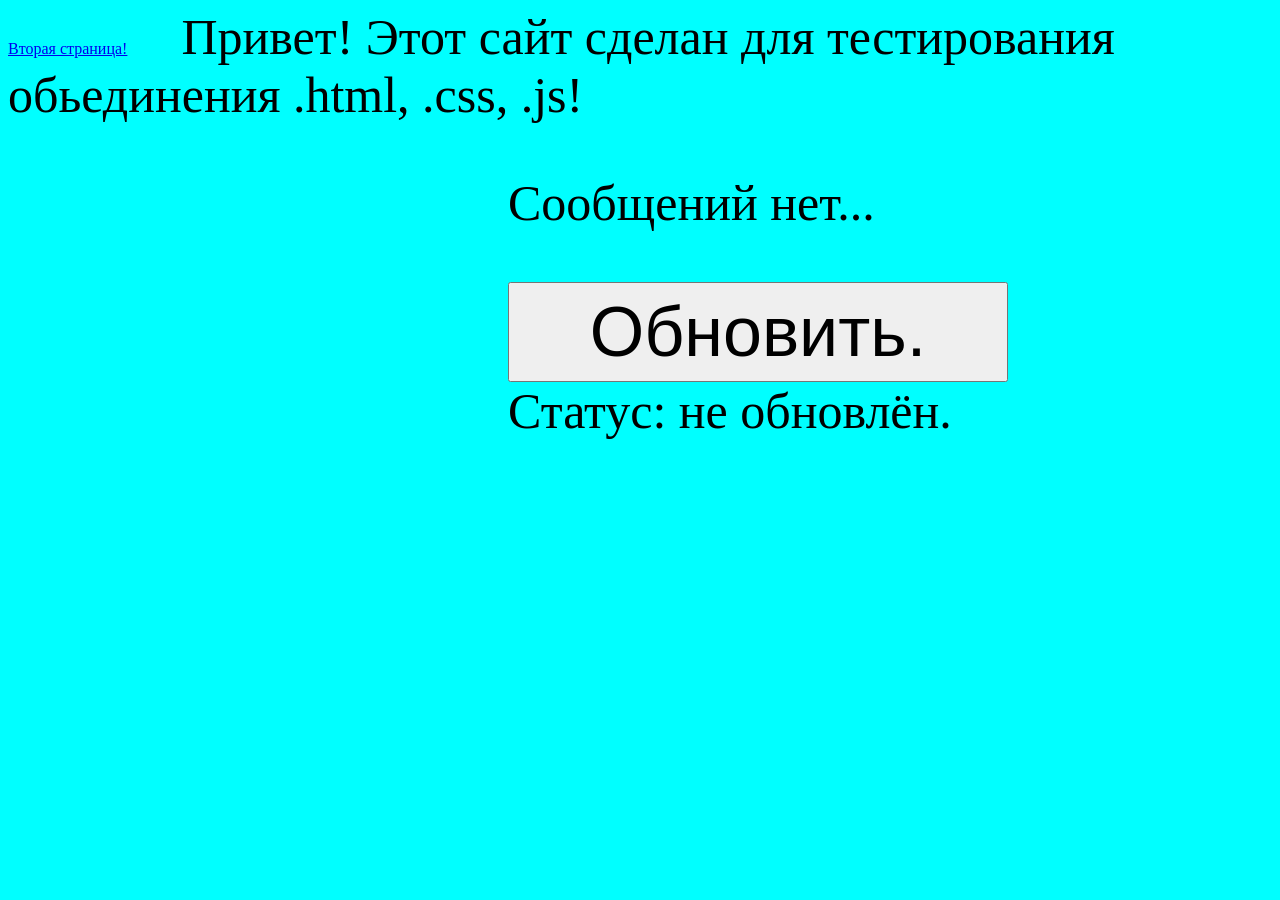
<file: index.html>
<!DOCTYPE html>
<html>
<head>
    <meta charset="UTF-8">
    <title>Title</title>
    <link rel="stylesheet" href="style.css">
</head>

<body id="sitl">
    <a href="second.html">Вторая страница!</a>
    <h>Привет! Этот сайт сделан для тестирования обьединения .html, .css, .js!</h><br>
    <p id="message">Сообщений нет...</p>
    <button id="myButton" style="font-size:70px">Обновить.</button><br>
    <p1 id="button">Статус: не обновлён.</p1>
    <script src="script.js"></script>
</body>


</html>
</file>
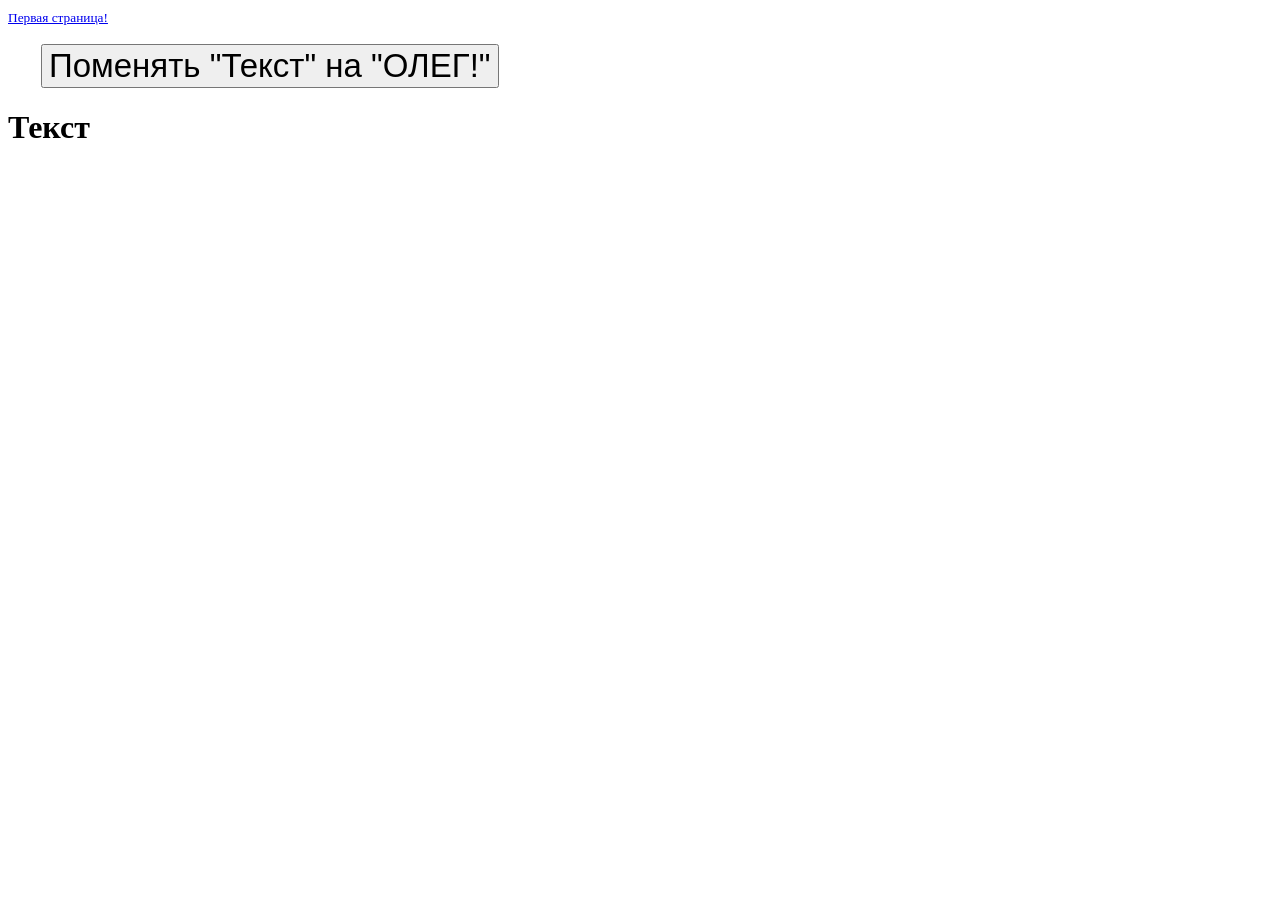
<file: second.html>
<!DOCTYPE html>
<html>
<head>
    <meta charset="UTF-8">
    <title>Its a test title!</title>
    <link rel="stylesheet" href="start.css">
</head>

<body>
    <a href="index.html" style="font-size: 13.33px">Первая страница!</a><br><br>
    <button id="but" style="font-size: 33px">Поменять "Текст" на "ОЛЕГ!"</button><br>
    <h1 id="changer">Текст</h1>
    <script href='script.js'></script>
</body>


</html>
</file>
<file: style.css>
@keyframes colorChange {
    10% {color: red};
    40% {color: blue};
    70% {color: white};
    100% {color:beige};
}



body {
    background-color: aqua;
}

h {
    margin-left: 50px;
    font-size: 50px
}

p1 {
    font-size: 50px;
    margin-left: 500px
}

p {
    font-size: 50px;
    margin-left: 500px
}

button {
    width: 500px;
    height: 100px;
    margin-left: 500px
}
</file>
<file: start.css>
button {
    margin-left: 33px
}
</file>
